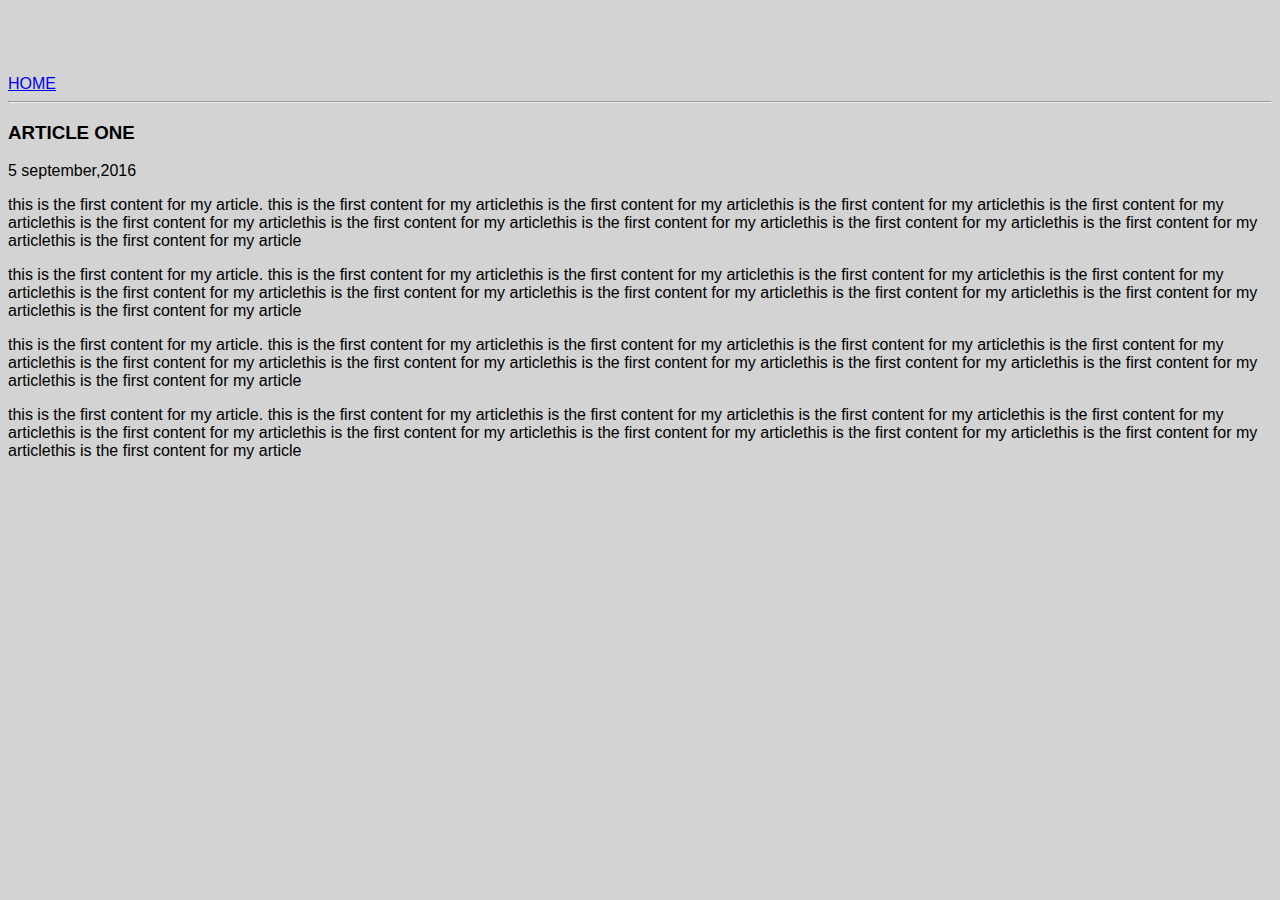
<file: ui/article-one .html>
<html>
    <head>
        <title>
            article-one| aakansha garg
        </title>
        <meta name =" viewport" content="width-device-width, initial-scale-1"/>
        
       <link href="/ui/style.css" rel="stylesheet" />
    </head>
    <body>
        <div class ="container">
        <div>
            <a href="/"> HOME</a>
        </div>
        <hr/>
        <h3>
            ARTICLE ONE
        </h3>
        <div>
            5 september,2016
        </div>
        <div>
            <p>
                this is the first content for my article. this is the first content for my articlethis is the first content for my articlethis is the first content for my articlethis is the first content for my articlethis is the first content for my articlethis is the first content for my articlethis is the first content for my articlethis is the first content for my articlethis is the first content for my articlethis is the first content for my article
            </p>
            <p>
                this is the first content for my article. this is the first content for my articlethis is the first content for my articlethis is the first content for my articlethis is the first content for my articlethis is the first content for my articlethis is the first content for my articlethis is the first content for my articlethis is the first content for my articlethis is the first content for my articlethis is the first content for my article
            </p>
            <p>
                this is the first content for my article. this is the first content for my articlethis is the first content for my articlethis is the first content for my articlethis is the first content for my articlethis is the first content for my articlethis is the first content for my articlethis is the first content for my articlethis is the first content for my articlethis is the first content for my articlethis is the first content for my article
            </p>
            <p>
                this is the first content for my article. this is the first content for my articlethis is the first content for my articlethis is the first content for my articlethis is the first content for my articlethis is the first content for my articlethis is the first content for my articlethis is the first content for my articlethis is the first content for my articlethis is the first content for my articlethis is the first content for my article
            </p>
        </div>
        </div>
    
</body>
</html>
</file>
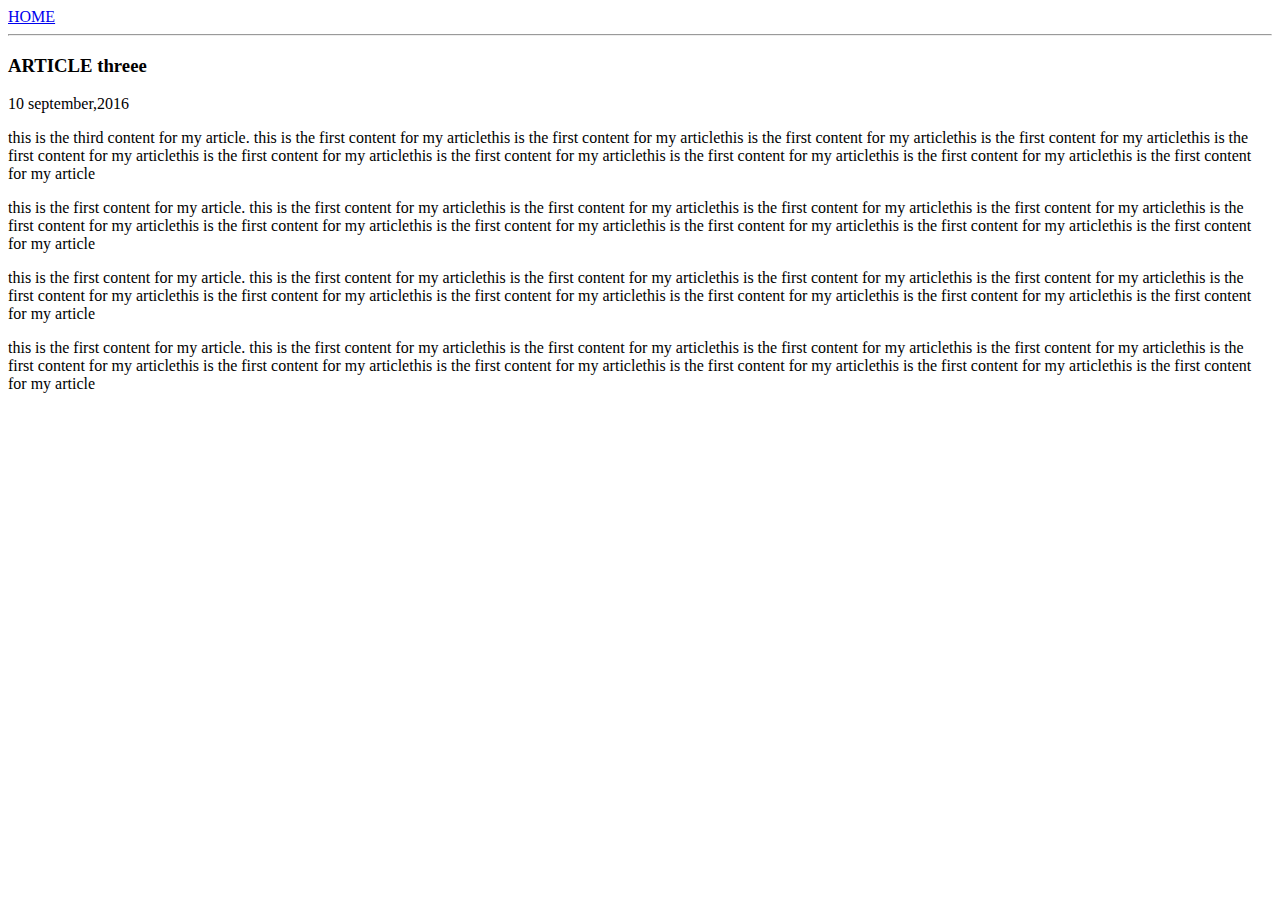
<file: ui/article-three.html>
<html>
    <head>
        <title>
            article-three| aakansha garg
        </title>
        <meta name =" viewport" content="width-device-width, initial-scale-1"/>
    </head>
    <body>
        <div>
            <a href="/"> HOME</a>
        </div>
        <hr/>
        <h3>
            ARTICLE threee
        </h3>
        <div>
            10 september,2016
        </div>
        <div>
            <p>
                this is the third content for my article. this is the first content for my articlethis is the first content for my articlethis is the first content for my articlethis is the first content for my articlethis is the first content for my articlethis is the first content for my articlethis is the first content for my articlethis is the first content for my articlethis is the first content for my articlethis is the first content for my article
            </p>
            <p>
                this is the first content for my article. this is the first content for my articlethis is the first content for my articlethis is the first content for my articlethis is the first content for my articlethis is the first content for my articlethis is the first content for my articlethis is the first content for my articlethis is the first content for my articlethis is the first content for my articlethis is the first content for my article
            </p>
            <p>
                this is the first content for my article. this is the first content for my articlethis is the first content for my articlethis is the first content for my articlethis is the first content for my articlethis is the first content for my articlethis is the first content for my articlethis is the first content for my articlethis is the first content for my articlethis is the first content for my articlethis is the first content for my article
            </p>
            <p>
                this is the first content for my article. this is the first content for my articlethis is the first content for my articlethis is the first content for my articlethis is the first content for my articlethis is the first content for my articlethis is the first content for my articlethis is the first content for my articlethis is the first content for my articlethis is the first content for my articlethis is the first content for my article
            </p>
        </div>
    </body>
</html>
</file>
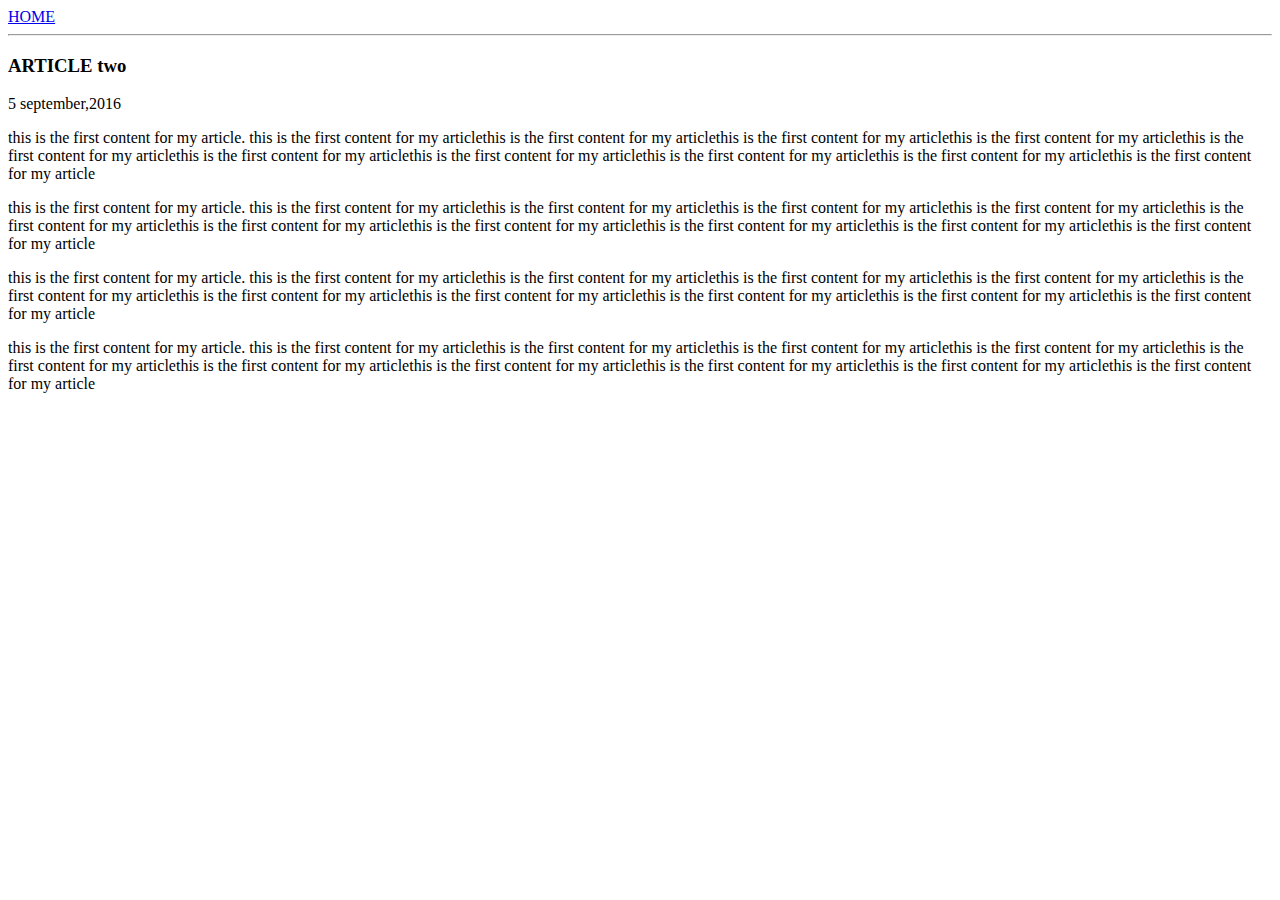
<file: ui/article-two.html>
<html>
    <head>
        <title>
            article-two| aakansha garg
        </title>
        <meta name =" viewport" content="width-device-width, initial-scale-1"/>
    </head>
    <body>
        <div>
            <a href="/"> HOME</a>
        </div>
        <hr/>
        <h3>
            ARTICLE two
        </h3>
        <div>
            5 september,2016
        </div>
        <div>
            <p>
                this is the first content for my article. this is the first content for my articlethis is the first content for my articlethis is the first content for my articlethis is the first content for my articlethis is the first content for my articlethis is the first content for my articlethis is the first content for my articlethis is the first content for my articlethis is the first content for my articlethis is the first content for my article
            </p>
            <p>
                this is the first content for my article. this is the first content for my articlethis is the first content for my articlethis is the first content for my articlethis is the first content for my articlethis is the first content for my articlethis is the first content for my articlethis is the first content for my articlethis is the first content for my articlethis is the first content for my articlethis is the first content for my article
            </p>
            <p>
                this is the first content for my article. this is the first content for my articlethis is the first content for my articlethis is the first content for my articlethis is the first content for my articlethis is the first content for my articlethis is the first content for my articlethis is the first content for my articlethis is the first content for my articlethis is the first content for my articlethis is the first content for my article
            </p>
            <p>
                this is the first content for my article. this is the first content for my articlethis is the first content for my articlethis is the first content for my articlethis is the first content for my articlethis is the first content for my articlethis is the first content for my articlethis is the first content for my articlethis is the first content for my articlethis is the first content for my articlethis is the first content for my article
            </p>
        </div>
    </body>
</html>
</file>
<file: ui/style.css>
body {
    font-family: sans-serif;
    background-color: lightgrey;
    margin-top: 75px;
}

.center {
    text-align: center;
}

.text-big {
    font-size: 300%;
}

.bold {
    font-weight: bold;
}

.img-medium {
    height: 200px;
}

.conatiner{
                max-width: 800px;
                margin: 0 auto;
                color: grey;
                font-family: sans-serif;
                padding-top: 60px;
             padding-right: 20px;
            padding-left: 20px;
}
</file>
